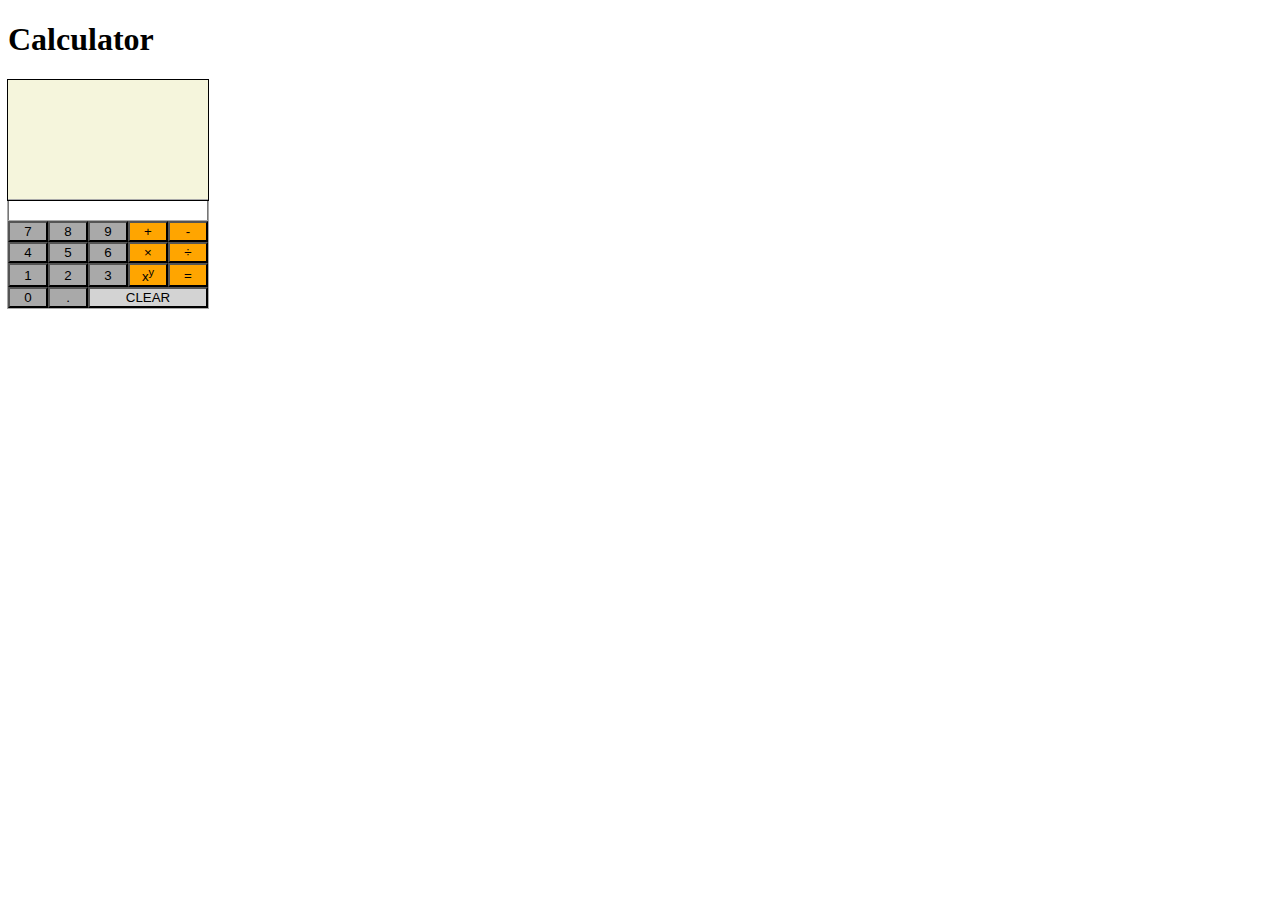
<file: PortfolioWebsite/Calculator/index.html>
<!DOCTYPE html>
<html>
	<head>
		<meta charset="ISO-8859-1">
		<title>Calculator</title>
		<link rel="stylesheet" href="style.css">
		<script src="script.js"></script>
	</head>
	<body>
		<h1>Calculator</h1>
		<div id="calculator-head">
			<p id="prev-input"></p>
			<p id="result"></p>
			<p id="operand"></p>
		</div>
		
			<input type=number id="calc-input" readonly> <br>
		
		<div id="calculator-body">
			<button class="num_button" onclick="concatNum(7)">7</button>
			<button class="num_button" onclick="concatNum(8)">8</button>
			<button class="num_button" onclick="concatNum(9)">9</button>
			
			<button class="oper_button" onclick="add()">+</button>
			<button class="oper_button" onclick="subtract()">-</button>
			
			<button class="num_button" onclick="concatNum(4)">4</button>
			<button class="num_button" onclick="concatNum(5)">5</button>
			<button class="num_button" onclick="concatNum(6)">6</button>
			
			<button class="oper_button" onclick="multiply()">&times;</button>
			<button class="oper_button" onclick="divide()">&divide;</button>
			
			
			<button class="num_button" onclick="concatNum(1)">1</button>
			<button class="num_button" onclick="concatNum(2)">2</button>
			<button class="num_button" onclick="concatNum(3)">3</button>
			
			<button class="oper_button" onclick="exp()">x<sup>y</sup></button>
			<button class="oper_button" id="equals_button" onclick="calculate()">=</button>
			
			<button class="num_button" onclick="concatNum(0)">0</button>
			<button class="num_button" onclick="addDecimal()">.</button>
			
			<button class="oper_button" id="clear_button" onclick="clearInput()">CLEAR</button>
		</div>
	</body>
</html>
</file>
<file: PortfolioWebsite/Calculator/style.css>
@charset "ISO-8859-1";
:root {
	--buttonSize: 50px; 
}


#calculator-head {
	width: calc(4 * var(--buttonSize) - 10px);
	height: 100px;
	padding-right: 10px;
	padding-bottom: 20px;
	display: flex;
	flex-direction: column;
	justify-content: space-around;
	align-items: flex-end;
	background: beige;
	outline: 1px solid black;
}

#calculator-body {
	width: calc(4 * var(--buttonSize));
	display: flex;
	flex-wrap: wrap;
	outline: 1px solid darkgrey;
}

#calculator-body button {
	width: 20%;
	outline: none;
}

.num_button {
	background-color: darkgrey;
}

.oper_button {
	background-color: orange;
}

#calculator-body #clear_button {
	width: 60%;
	background-color: lightgrey;
}

#prev-input {
	font-weight: lighter;
	font-size: 0.9em;
}

#operand {
	height: 18px;
	width: calc(4 * var(--buttonSize));
	text-align: right;
	margin: 0px;
}

#calc-input {
	width: calc(4 * var(--buttonSize) - 8px);
	text-align: right;
	outline: 1px solid darkgrey;
}
</file>
